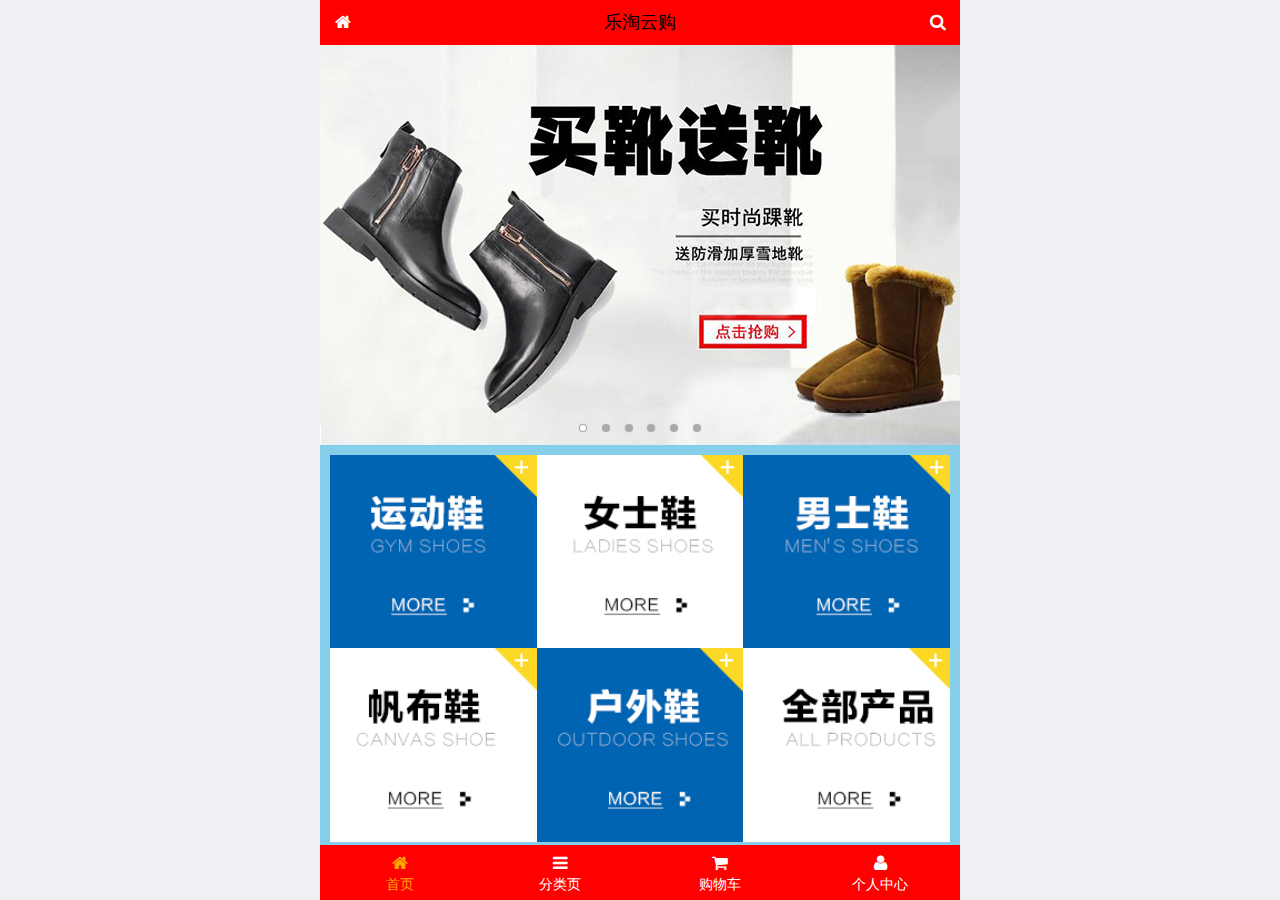
<file: public/front/index.html>
<!DOCTYPE html>
<html lang="en">
<head>
  <meta charset="UTF-8">
  <meta name="viewport" content="width=device-width, user-scalable=no, initial-scale=1.0, maximum-scale=1.0, minimum-scale=1.0">
  <meta http-equiv="X-UA-Compatible" content="ie=edge">
  <link rel="stylesheet" href="./lib/mui/css/mui.min.css">
  <link rel="stylesheet" href="./lib/fa/css/font-awesome.min.css">
  <link rel="stylesheet" href="./css/common.css">
  <link rel="stylesheet" href="./css/index.css">
  <title>Document</title>
</head>
<body>
    <div class="lt_container">
      <div class="lt_header">
        
          <a class="icon_left pull-left" href="#"><i class="fa fa-home"></i></a>
          <h3>乐淘云购</h3>
          <a class="icon_right pull-right" href="#"><i class="fa fa-search"></i></a>
        
          
      </div>
      <div class="lt_main">
        <div class="mui-scroll-wrapper">
          <div class="mui-scroll">
            <!-- 轮播图 -->
            <div class="mui-slider">
              <div class="mui-slider-group mui-slider-loop">
                <!-- 假图: 最后一个张图 -->
                <div class="mui-slider-item mui-slider-item-duplicate"><a href="#"><img src="./images/banner6.png" /></a></div>
  
                <div class="mui-slider-item"><a href="#"><img src="./images/banner1.png" /></a></div>
                <div class="mui-slider-item"><a href="#"><img src="./images/banner2.png" /></a></div>
                <div class="mui-slider-item"><a href="#"><img src="./images/banner3.png" /></a></div>
                <div class="mui-slider-item"><a href="#"><img src="./images/banner4.png" /></a></div>
                <div class="mui-slider-item"><a href="#"><img src="./images/banner5.png" /></a></div>
                <div class="mui-slider-item"><a href="#"><img src="./images/banner6.png" /></a></div>
  
                <!-- 假图: 第一张图 -->
                <div class="mui-slider-item mui-slider-item-duplicate"><a href="#"><img src="./images/banner1.png" /></a></div>
              </div>
              <!--  小圆点 -->
              <div class="mui-slider-indicator">
                <div class="mui-indicator mui-active"></div>
                <div class="mui-indicator"></div>
                <div class="mui-indicator"></div>
                <div class="mui-indicator"></div>
                <div class="mui-indicator"></div>
                <div class="mui-indicator"></div>
              </div>
            </div>
             <!-- 导航 -->
          <div class="lt_nav">
            <!-- 命名空间 -->
            <ul class="mui-clearfix">
              <li><a href="#"><img src="./images/nav1.png" alt=""></a></li>
              <li><a href="#"><img src="./images/nav2.png" alt=""></a></li>
              <li><a href="#"><img src="./images/nav3.png" alt=""></a></li>
              <li><a href="#"><img src="./images/nav4.png" alt=""></a></li>
              <li><a href="#"><img src="./images/nav5.png" alt=""></a></li>
              <li><a href="#"><img src="./images/nav6.png" alt=""></a></li>
            </ul>
          </div>
          <div class="lt_product">
            <ul class="mui-clearfix">
              <li>
                <a href="#">
                  <img src="./images/product.jpg" alt="">
                  <p>adidas阿迪达斯 男式 场下休闲篮球鞋S83700场下休闲篮球鞋S83700</p>
                  <p>
                      <span class="price">&yen;560</span>
                      <span class="oldPrice">&yen;580</span>
                  </p>
                  <button class="mui-btn mui-btn-danger">立即购买</button>
                </a>
              </li>
              <li>
                <a href="#">
                  <img src="./images/product.jpg" alt="">
                  <p>adidas阿迪达斯 男式 场下休闲篮球鞋S83700场下休闲篮球鞋S83700</p>
                  <p>
                      <span class="price">&yen;560</span>
                      <span class="oldPrice">&yen;580</span>
                  </p>
                  <button class="mui-btn mui-btn-danger">立即购买</button>
                </a>
              </li>
              <li>
                <a href="#">
                  <img src="./images/product.jpg" alt="">
                  <p>adidas阿迪达斯 男式 场下休闲篮球鞋S83700场下休闲篮球鞋S83700</p>
                  <p>
                      <span class="price">&yen;560</span>
                      <span class="oldPrice">&yen;580</span>
                  </p>
                  <button class="mui-btn mui-btn-danger">立即购买</button>
                </a>
              </li>
              <li>
                <a href="#">
                  <img src="./images/product.jpg" alt="">
                  <p class="mui-ellipsis-2">adidas阿迪达斯 男式 场下休闲篮球鞋S83700场下休闲篮球鞋S83700</p>
                  <p>
                      <span class="price">&yen;560</span>
                      <span class="oldPrice">&yen;580</span>
                  </p>
                  <button class="mui-btn mui-btn-danger">立即购买</button>
                </a>
              </li>
            </ul>
          </div>
          </div>
        </div>
          </div>
          <div class="lt_footer">
            <ul>
              <li>
                <a class="current" href="index.html">
                  <i class="fa fa-home"></i>
                  <p>首页</p>
                </a>
              </li>
              <li>
                <a href="category.html">
                  <i class="fa fa-bars"></i>
                  <p>分类页</p>
                </a>
              </li>
              <li>
                <a href="cart.html">
                  <i class="fa fa-shopping-cart"></i>
                  <p>购物车</p>
                </a>
              </li>
              <li>
                <a href="user.html">
                  <i class="fa fa-user"></i>
                  <p>个人中心</p>
                </a>
              </li>
            </ul>
          </div>
        </div>
      
      
        <script src="./lib/mui/js/mui.js"></script>
      <script src="js/common.js"></script>
      <!-- <script src="./lib/mui/js/mui.js"></script> -->
      
    </body>
    </html>
</file>
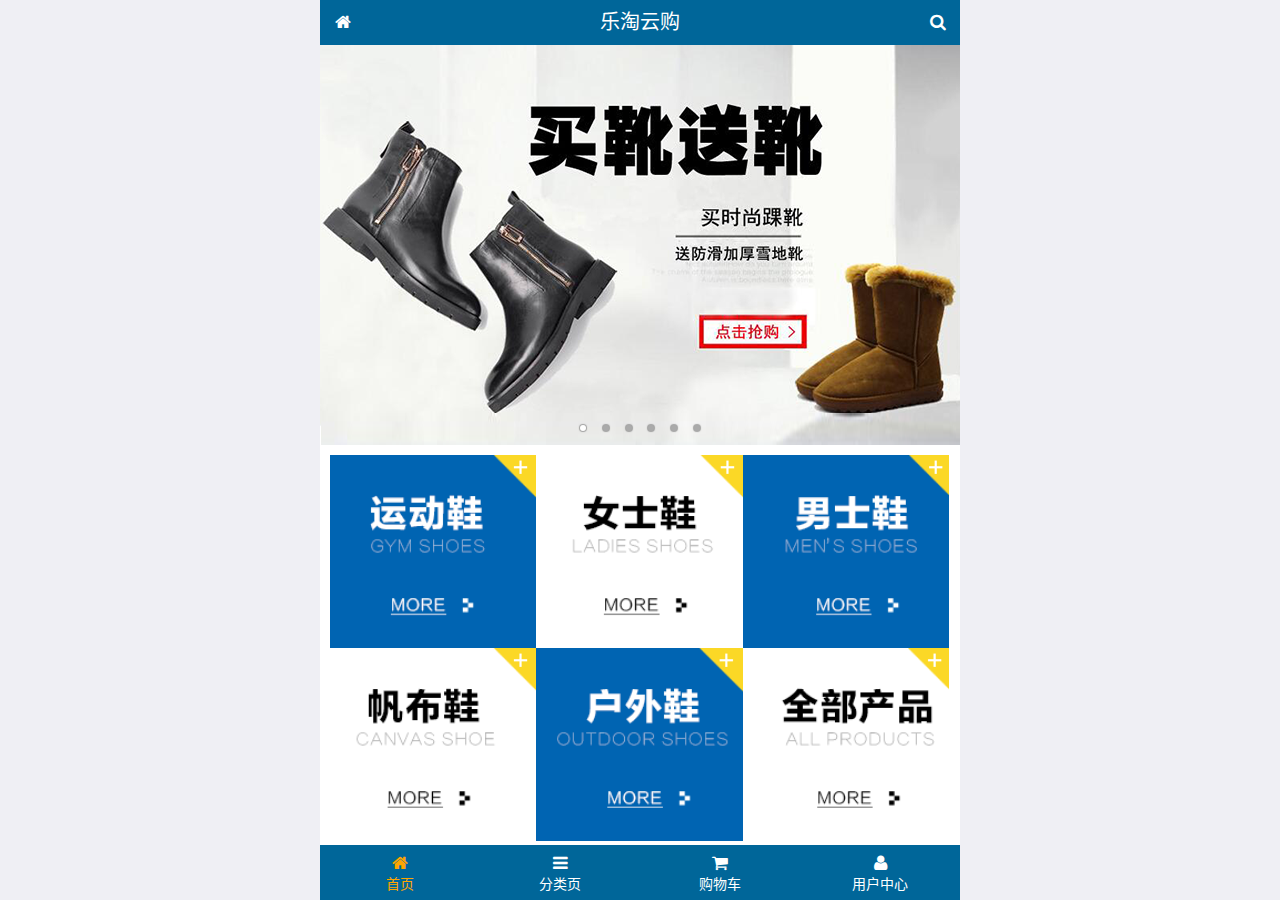
<file: public/mobile/index.html>
<!DOCTYPE html>
<html lang="zh-CN">
<head>
  <meta charset="UTF-8">
  <title>乐淘商城</title>
  <meta name="viewport" content="width=device-width, user-scalable=no, initial-scale=1.0, maximum-scale=1.0, minimum-scale=1.0">
  <!-- 引入字体图标库的css -->
  <link rel="stylesheet" href="./lib/fa/css/font-awesome.min.css">
  <link rel="stylesheet" href="./lib/mui/css/mui.css">
  <link rel="stylesheet" href="./css/common.css">
  <link rel="stylesheet" href="./css/index.css">
  <link rel="icon" href="favicon.ico">
</head>
<body>
<!--<span class="fa fa-pause"></span>-->
<!--<span class="mui-icon mui-icon-camera"></span>-->

<!-- 全屏容器 -->
<div class="lt_container">

  <!-- 乐淘头部 -->
  <div class="lt_header">
    <a href="index.html" class="icon_left"><i class="fa fa-home"></i></a>
    <h3>乐淘云购</h3>
    <a href="search.html" class="icon_right"><i class="fa fa-search"></i></a>
  </div>

  <!-- 乐淘主体 -->
  <div class="lt_main">
    <div class="mui-scroll-wrapper">
      <div class="mui-scroll">
        <!--这里放置真实显示的DOM内容-->

        <!-- 轮播图 -->
        <div class="mui-slider">

          <!-- 图片区域 -->
          <div class="mui-slider-group mui-slider-loop">
            <!-- 添加假图 -->
            <div class="mui-slider-item mui-slider-item-duplicate">
              <a href="#"><img src="./images/banner6.png" /></a>
            </div>

            <div class="mui-slider-item"><a href="#"><img src="./images/banner1.png" /></a></div>
            <div class="mui-slider-item"><a href="#"><img src="./images/banner2.png" /></a></div>
            <div class="mui-slider-item"><a href="#"><img src="./images/banner3.png" /></a></div>
            <div class="mui-slider-item"><a href="#"><img src="./images/banner4.png" /></a></div>
            <div class="mui-slider-item"><a href="#"><img src="./images/banner5.png" /></a></div>
            <div class="mui-slider-item"><a href="#"><img src="./images/banner6.png" /></a></div>

            <!-- 添加假图 -->
            <div class="mui-slider-item mui-slider-item-duplicate">
              <a href="#"><img src="./images/banner1.png" /></a>
            </div>
          </div>

          <!-- 小圆点结构 -->
          <div class="mui-slider-indicator">
            <div class="mui-indicator mui-active"></div>
            <div class="mui-indicator"></div>
            <div class="mui-indicator"></div>
            <div class="mui-indicator"></div>
            <div class="mui-indicator"></div>
            <div class="mui-indicator"></div>
          </div>

        </div>

        <!-- 导航区域 -->
        <div class="lt_nav">
          <ul class="mui-clearfix">
            <li><a href="#"><img src="./images/nav1.png" alt=""></a></li>
            <li><a href="#"><img src="./images/nav2.png" alt=""></a></li>
            <li><a href="#"><img src="./images/nav3.png" alt=""></a></li>
            <li><a href="#"><img src="./images/nav4.png" alt=""></a></li>
            <li><a href="#"><img src="./images/nav5.png" alt=""></a></li>
            <li><a href="#"><img src="./images/nav6.png" alt=""></a></li>
          </ul>
        </div>

        <!-- 产品区域 -->
        <div class="lt_product">
          <ul>
            <li class="lt_product_item">
              <a href="#">
                <img src="./images/product.jpg" alt="">
                <p class="info mui-ellipsis-2">adidas阿迪达斯 男式 场下休闲篮球鞋S83700场下休闲篮球鞋S83700 </p>
                <p>
                  <span class="price">¥560</span>
                  <span class="oldPrice">¥580</span>
                </p>
                <button class="mui-btn mui-btn-primary">立即购买</button>
              </a>
            </li>
            <li class="lt_product_item">
              <a href="#">
                <img src="./images/product.jpg" alt="">
                <p class="info mui-ellipsis-2">adidas阿迪达斯 男式 场下休闲篮球鞋S83700场下休闲篮球鞋S83700 </p>
                <p>
                  <span class="price">¥560</span>
                  <span class="oldPrice">¥580</span>
                </p>
                <button class="mui-btn mui-btn-primary">立即购买</button>
              </a>
            </li>
            <li class="lt_product_item">
              <a href="#">
                <img src="./images/product.jpg" alt="">
                <p class="info mui-ellipsis-2">adidas阿迪达斯 男式 场下休闲篮球鞋S83700场下休闲篮球鞋S83700 </p>
                <p>
                  <span class="price">¥560</span>
                  <span class="oldPrice">¥580</span>
                </p>
                <button class="mui-btn mui-btn-primary">立即购买</button>
              </a>
            </li>
            <li class="lt_product_item">
              <a href="#">
                <img src="./images/product.jpg" alt="">
                <p class="info mui-ellipsis-2">adidas阿迪达斯 男式 场下休闲篮球鞋S83700场下休闲篮球鞋S83700 </p>
                <p>
                  <span class="price">¥560</span>
                  <span class="oldPrice">¥580</span>
                </p>
                <button class="mui-btn mui-btn-primary">立即购买</button>
              </a>
            </li>
            <li class="lt_product_item">
              <a href="#">
                <img src="./images/product.jpg" alt="">
                <p class="info mui-ellipsis-2">adidas阿迪达斯 男式 场下休闲篮球鞋S83700场下休闲篮球鞋S83700 </p>
                <p>
                  <span class="price">¥560</span>
                  <span class="oldPrice">¥580</span>
                </p>
                <button class="mui-btn mui-btn-primary">立即购买</button>
              </a>
            </li>
            <li class="lt_product_item">
              <a href="#">
                <img src="./images/product.jpg" alt="">
                <p class="info mui-ellipsis-2">adidas阿迪达斯 男式 场下休闲篮球鞋S83700场下休闲篮球鞋S83700 </p>
                <p>
                  <span class="price">¥560</span>
                  <span class="oldPrice">¥580</span>
                </p>
                <button class="mui-btn mui-btn-primary">立即购买</button>
              </a>
            </li>
            <li class="lt_product_item">
              <a href="#">
                <img src="./images/product.jpg" alt="">
                <p class="info mui-ellipsis-2">adidas阿迪达斯 男式 场下休闲篮球鞋S83700场下休闲篮球鞋S83700 </p>
                <p>
                  <span class="price">¥560</span>
                  <span class="oldPrice">¥580</span>
                </p>
                <button class="mui-btn mui-btn-primary">立即购买</button>
              </a>
            </li>
            <li class="lt_product_item">
              <a href="#">
                <img src="./images/product.jpg" alt="">
                <p class="info mui-ellipsis-2">adidas阿迪达斯 男式 场下休闲篮球鞋S83700场下休闲篮球鞋S83700 </p>
                <p>
                  <span class="price">¥560</span>
                  <span class="oldPrice">¥580</span>
                </p>
                <button class="mui-btn mui-btn-primary">立即购买</button>
              </a>
            </li>
          </ul>
        </div>

      </div>
    </div>
  </div>

  <!-- 乐淘底部 -->
  <div class="lt_footer">
    <ul>
      <li><a href="index.html" class="current"><i class="fa fa-home"></i><p>首页</p></a></li>
      <li><a href="category.html"><i class="fa fa-bars"></i><p>分类页</p></a></li>
      <li><a href="cart.html"><i class="fa fa-shopping-cart"></i><p>购物车</p></a></li>
      <li><a href="user.html"><i class="fa fa-user"></i><p>用户中心</p></a></li>
    </ul>
  </div>
</div>


<script src="./lib/zepto/zepto.min.js"></script>
<script src="./lib/mui/js/mui.js"></script>
<script src="./js/common.js"></script>
</body>
</html>
</file>
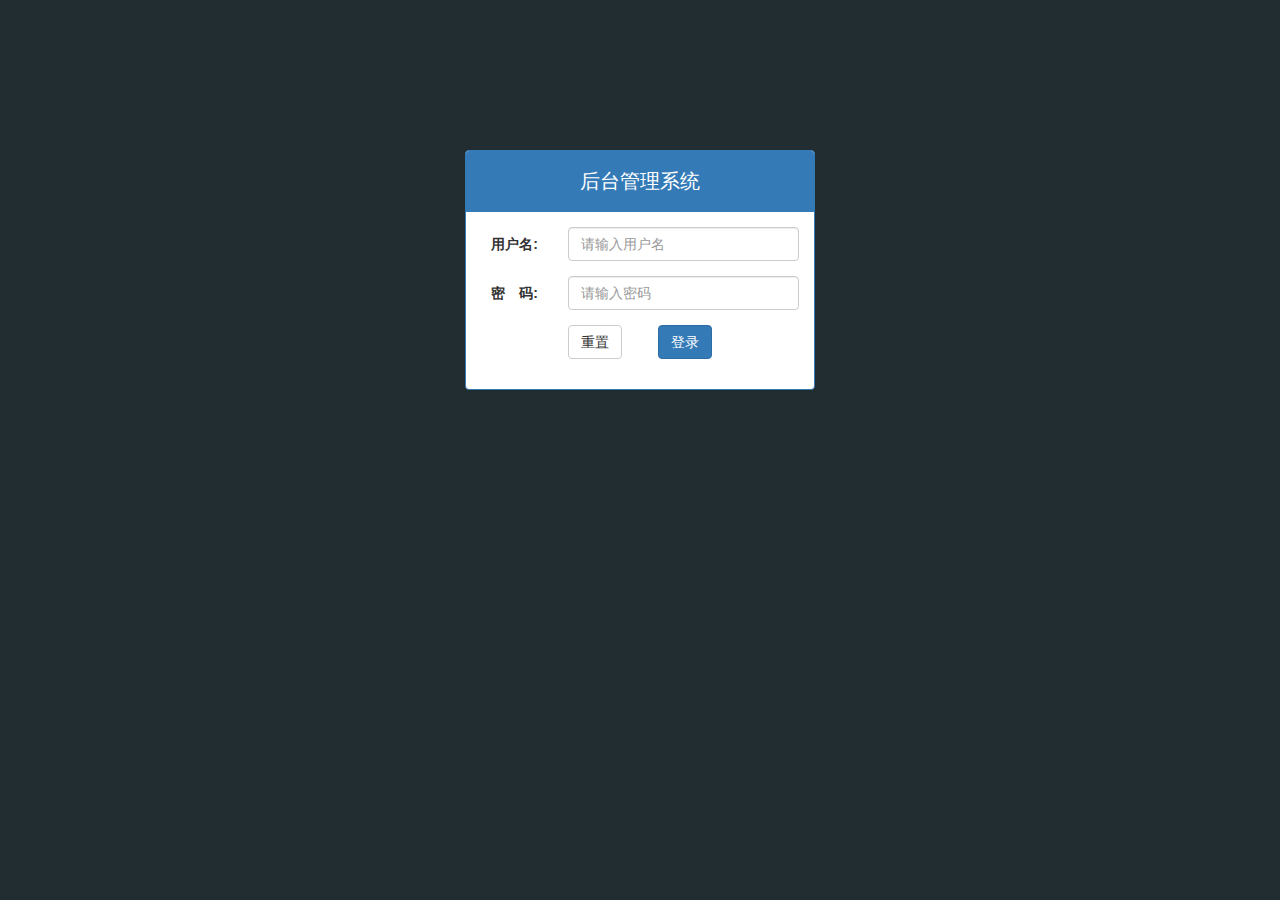
<file: public/back/login.html>
<!DOCTYPE html>
<html lang="en">

<head>
  <meta charset="UTF-8">
  <meta name="viewport" content="width=device-width, initial-scale=1.0">
  <meta http-equiv="X-UA-Compatible" content="ie=edge">
  <title>乐淘电商</title>
  <link rel="stylesheet" href="./lib/bootstrap/css/bootstrap.css">
  <link rel="stylesheet" href="./lib/bootstrap-validator/css/bootstrapValidator.min.css">
  <link rel="stylesheet" href="./lib/nprogress/nprogress.css">
  <link rel="stylesheet" href="./css/common.css">
</head>

<body class="body_bg">

  <!-- 
    xx-default  白色
    xx-danger   红色
    xx-success  绿色
    xx-primary  深蓝色
  -->

  <div class="container">
    <!-- 大屏中占4份, 其他屏幕撑满 -->
    <div class="col-lg-4 col-lg-offset-4 mt_150">

      <!-- 面板中放了表单 -->
      <div class="panel panel-primary">
        <div class="panel-heading">
          <h3 class="panel-title">后台管理系统</h3>
        </div>
        <div class="panel-body">
          <form class="form-horizontal" id="form">
            <!-- bootstrap中遵循一个规范, 每一行表单, 都用一个 form-group 包裹 -->
            <div class="form-group">
              <label for="username" class="col-sm-3 control-label">用户名:</label>
              <div class="col-sm-9">
                <input type="text" name="username" class="form-control" id="username" placeholder="请输入用户名">
              </div>
            </div>
            <div class="form-group">
              <!-- 全角空格进行占位对齐 -->
              <label for="password" class="col-sm-3 control-label">密　码:</label>
              <div class="col-sm-9">
                <input type="password" name="password" class="form-control" id="password" placeholder="请输入密码">
              </div>
            </div>
            <div class="form-group">
              <div class="col-sm-offset-3 col-sm-6">
                <button type="reset" class="btn btn-default pull-left">重置</button>
                <button type="submit" class="btn btn-primary pull-right">登录</button>
              </div>
            </div>
          </form>
        </div>
      </div>

    </div>
  </div>



  <script src="./lib/jquery/jquery.js"></script>
  <script src="./lib/bootstrap/js/bootstrap.js"></script>
  <script src="./lib/bootstrap-validator/js/bootstrapValidator.min.js"></script>
  <script src="./lib/nprogress/nprogress.js"></script>
  <script src="./js/common.js"></script>
  <script src="./js/login.js"></script>

</body>

</html>
</file>
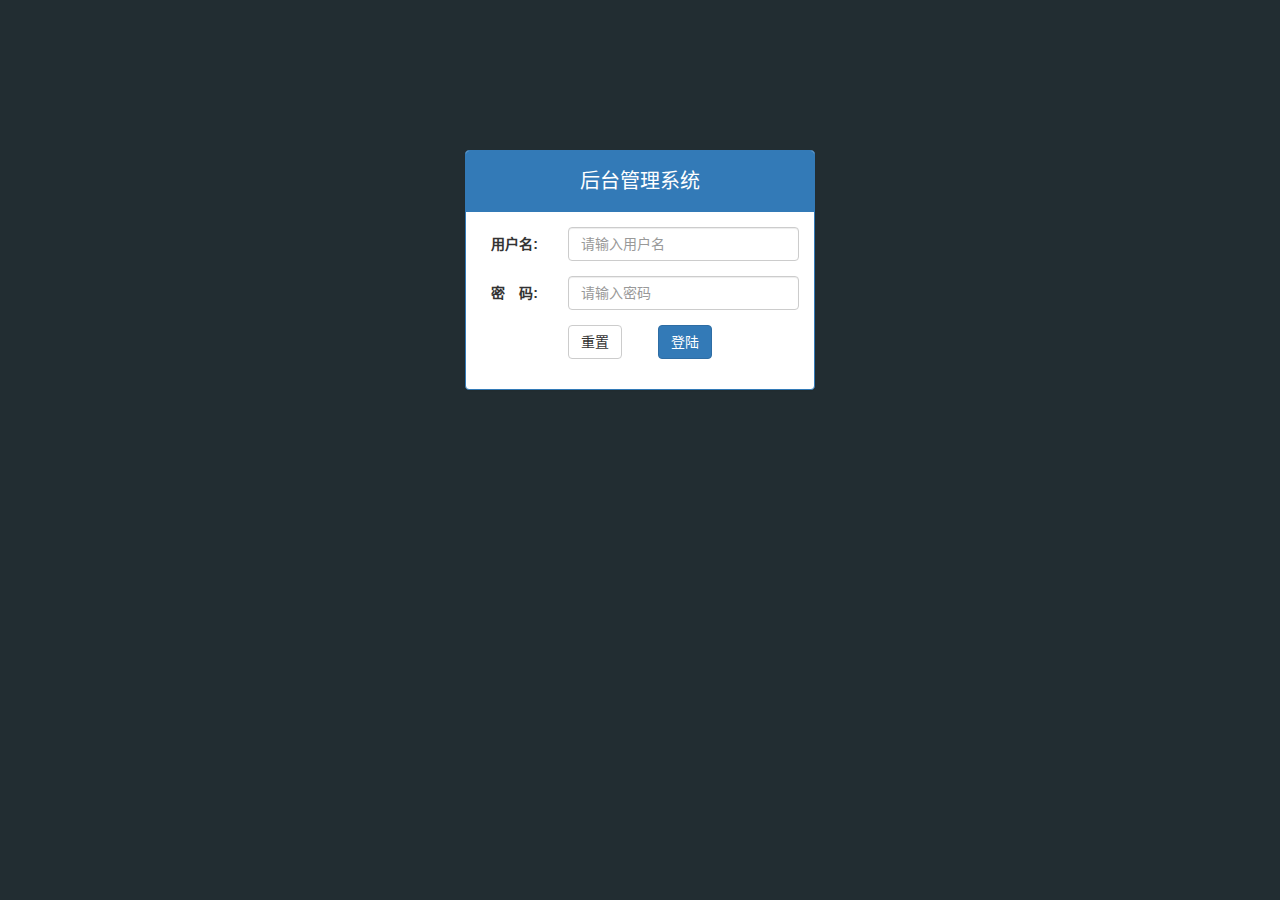
<file: public/manage/login.html>
<!DOCTYPE html>
<html lang="zh-CN">
<head>
  <meta charset="UTF-8">
  <title>乐淘电商</title>
  <link rel="stylesheet" href="lib/bootstrap/css/bootstrap.css">
  <link rel="stylesheet" href="lib/bootstrap-validator/css/bootstrapValidator.min.css">
  <link rel="stylesheet" href="lib/nprogress/nprogress.css">
  <link rel="stylesheet" href="css/common.css">
</head>
<body class="body_bg">


<div class="container">
  <div class="col-lg-4 col-lg-offset-4 mt_150">
    <div class="panel panel-primary">
      <div class="panel-heading">
        <h3 class="panel-title text-center">后台管理系统</h3>
      </div>
      <div class="panel-body">
        <form class="form-horizontal" id="form">
          <div class="form-group">
            <label for="username" class="col-sm-3 control-label">用户名:</label>
            <div class="col-sm-9">
              <input type="text" class="form-control" id="username" name="username" placeholder="请输入用户名">
            </div>
          </div>
          <div class="form-group">
            <label for="password" class="col-sm-3 control-label">密　码:</label>
            <div class="col-sm-9">
              <input type="password" class="form-control" name="password" id="password" placeholder="请输入密码">
            </div>
          </div>
          <div class="form-group">
            <div class="col-sm-offset-3 col-sm-6">
              <button type="reset" class="btn btn-default pull-left">重置</button>
              <button type="submit" class="btn btn-primary pull-right">登陆</button>
            </div>
          </div>
        </form>
      </div>
    </div>
  </div>
</div>



<script src="lib/jquery/jquery.min.js"></script>
<script src="lib/bootstrap/js/bootstrap.min.js"></script>
<script src="lib/bootstrap-validator/js/bootstrapValidator.min.js"></script>
<script src="lib/nprogress/nprogress.js"></script>
<script src="js/common.js"></script>
<script src="js/login.js"></script>

</body>
</html>
</file>
<file: public/front/css/common.css>
/* *{
   margin: 0;
   padding: 0;
 } */
 html,body{
   width: 100%;
   height: 100%;
 }
 ul{
   margin: 0;
   padding: 0;
   list-style: none;
 }
 img{
   display: block;
   width: 100%;
 }
 
 /* a.link,
 a.visited,
 a.active,
 a.hove{
   text-decoration: none;
 } */
 .lt_container{
   width: 100%;
   max-width: 640px;
   min-width: 320px;
   overflow: hidden;
   height: 100%;
   margin: 0 auto;
   background-color: lime;
   position: relative;
   padding-top: 45px;
   padding-bottom: 55px;
  
 }
 .lt_header{
   position: absolute;
   top: 0;
   left: 0;
   width: 100%;
   height: 45px;
   background-color: red;
   padding: 0 45px;
 
 }
 .icon_left,
 .icon_right{
   /* display: block; */
   width: 45px;
   height: 45px;
   line-height: 45px;
   position: absolute;
   top: 0;
   text-align: center;
   color: #fff;
 }
 .icon_left{
   left: 0;
 }
 .icon_right{
   right: 0;
 }
 .lt_header h3{
   text-align: center;
   height: 45px;
   line-height: 45px;
   font-size: 18px;
   font-weight: 400;
    margin: 0;
 }



 .lt_footer{
   position: absolute;
   bottom: 0;
   left: 0;
   width: 100%;
   height: 55px;
   background-color: red;
 }
 .lt_footer li{
   float: left;
   width: 25%;
 }
 .lt_footer li a{
   display: block;
   padding-top: 8px;
   color: #fff;
   text-align: center;
 }
 .lt_footer li a.current{
   color:orange;
 }
 .lt_footer li p{
   color:#fff;
 }
 .lt_footer li a.current p{
   color: orange;
 }
 .lt_main{
   width: 100%;
   height: 100%;
   position: relative;
   background-color: skyblue;
 }
</file>
<file: public/front/css/index.css>
.lt_nav{
  padding: 10px;
}
.lt_nav li{
  float: left;
  width: 33.33%;
}
.lt_nav li a{
  display: block;
}
.lt_product{
  padding: 10px;
}
.lt_product li{
  float: left;
  width: 48%;
  margin-bottom: 20px;
}
.lt_product li:nth-child(2n-1){
  margin-right: 4%;
}
.lt_product li a{
  display: block;
  text-align: center;
  border: 1px solid #000;
  padding: 10px;
  border-radius: 10px;
}
.lt_product li .oldPrice {
  text-decoration: line-through;
}
.lt_product li .price {
  color: #FF5D5D;
}
</file>
<file: public/mobile/css/common.css>
html, body {
  width: 100%;
  height: 100%;
}

ul {
  list-style: none;
  margin: 0;
  padding: 0;
}
img {
  display: block;
  width: 100%;
}

/* 全屏容器 */
.lt_container {
  width: 100%;
  height: 100%;
  background-color: #fff;
  min-width: 320px;
  max-width: 640px;
  margin: 0 auto;
  position: relative;
  padding-top: 45px;
  padding-bottom: 55px;
}

.lt_header {
  position: absolute;
  left: 0;
  top: 0;
  width: 100%;
  height: 45px;
  background-color: #006699;
  padding-left: 45px;
  padding-right: 45px;
}

.lt_header .icon_left,
.lt_header .icon_right {
  width: 45px;
  height: 45px;
  line-height: 45px;
  text-align: center;
  position: absolute;
  top: 0;
  color: #fff;
}
.lt_header .icon_left {
  left: 0;
}
.lt_header .icon_right {
  right: 0;
}

.lt_header h3 {
  height: 45px;
  line-height: 45px;
  color: #fff;
  font-size: 20px;
  text-align: center;
  margin: 0;
  font-weight: normal;
}



.lt_footer {
  position: absolute;
  left: 0;
  bottom: 0;
  width: 100%;
  height: 55px;
  background-color: #006699;
  overflow: hidden;
}
.lt_footer li {
  float: left;
  width: 25%;
  text-align: center;
}
.lt_footer li a {
  width: 100%;
  height: 100%;
  display: block;
  color: #fff;
  padding-top: 8px;
}
.lt_footer li p {
  color: #fff;
  margin: 0;
}

.lt_footer li a.current {
  color: orange;
}
.lt_footer li a.current p{
  color: orange;
}



.lt_main {
  width: 100%;
  height: 100%;
  position: relative;
}



/* 公共的搜索框样式 */
.lt_search {
  padding: 10px;
  position: relative;
}
.lt_search .search_input {
  height: 34px;
  font-size: 12px;
  margin: 0;
  border-radius: 5px;
  border: 1px solid #007AFF;
}
.lt_search .search_btn {
  position: absolute;
  right: 10px;
  top: 10px;
  border-radius: 0 5px 5px 0;
}



/* 公共的商品样式 */
.lt_product {
  padding: 10px;
}
.lt_product_item {
  border: 1px solid #ccc;
  padding: 10px;
  float: left;
  width: 48%;
  margin-bottom: 10px;
  text-align: center;
}
.lt_product_item a {
  display: block;
  width: 100%;
  height: 100%;
}
.lt_product_item:nth-child(2n+1) {
  margin-right: 4%;
}
.lt_product_item .info {
  text-align: left;
  height: 40px;
}
.lt_product_item .price {
  color: red;
}
.lt_product_item .oldPrice {
  text-decoration: line-through;
}

.lt_product_item img {
  width: 130px;
  height: 130px;
  margin: 0 auto;
}



/* 公共的尺码样式 */
.lt_size span {
  width: 25px;
  height: 25px;
  text-align: center;
  line-height: 25px;
  display: inline-block;
  border: 1px solid #ccc;
  font-size: 12px;
  margin: 3px 0;
}
.lt_size span.current {
  background-color: orange;
  color: #fff;
}
</file>
<file: public/mobile/css/index.css>
.lt_nav {
  padding: 10px;
}
.lt_nav li {
  float: left;
  width: 33.3%;
}
.lt_nav li a {
  display: block;
}
</file>
<file: public/back/lib/nprogress/nprogress.css>
/* Make clicks pass-through */
#nprogress {
  pointer-events: none;
}

#nprogress .bar {
  background: greenyellow;

  position: fixed;
  z-index: 10000;
  top: 0;
  left: 0;

  width: 100%;
  height: 2px;
}

/* Fancy blur effect */
#nprogress .peg {
  display: block;
  position: absolute;
  right: 0px;
  width: 100px;
  height: 100%;
  box-shadow: 0 0 10px #29d, 0 0 5px #29d;
  opacity: 1.0;

  -webkit-transform: rotate(3deg) translate(0px, -4px);
      -ms-transform: rotate(3deg) translate(0px, -4px);
          transform: rotate(3deg) translate(0px, -4px);
}

/* Remove these to get rid of the spinner */
#nprogress .spinner {
  display: block;
  position: fixed;
  z-index: 1031;
  top: 15px;
  right: 15px;
}

#nprogress .spinner-icon {
  width: 18px;
  height: 18px;
  box-sizing: border-box;

  border: solid 2px transparent;
  border-top-color: #29d;
  border-left-color: #29d;
  border-radius: 50%;

  -webkit-animation: nprogress-spinner 400ms linear infinite;
          animation: nprogress-spinner 400ms linear infinite;
}

.nprogress-custom-parent {
  overflow: hidden;
  position: relative;
}

.nprogress-custom-parent #nprogress .spinner,
.nprogress-custom-parent #nprogress .bar {
  position: absolute;
}

@-webkit-keyframes nprogress-spinner {
  0%   { -webkit-transform: rotate(0deg); }
  100% { -webkit-transform: rotate(360deg); }
}
@keyframes nprogress-spinner {
  0%   { transform: rotate(0deg); }
  100% { transform: rotate(360deg); }
}
</file>
<file: public/back/css/common.css>
/* 清理默认样式 */
  a:link,
  a:visited,
  a:hover,
  a:active{
    text-decoration: none;

  }
  ul{
    margin: 0;
    padding: 0;
    list-style: none;
  }




/* login */
.body_bg{
  background-color: #222d32;
}
.panel-title {
  height: 40px;
  line-height: 40px;
  font-size: 20px;
  text-align: center;
}
.mt_150 {
  margin-top: 150px;
}
.mt_20{
  margin-top: 20px;
}

/* index */
.lt_aside{
  width: 180px;
  height: 2000px;
  background-color: #222D32;
  position: fixed;
  top: 0;
  left: 0;
  z-index:999;
}
/* 向左移动隐藏 */
.lt_aside.hidemenu{
  left: -180px;
}
.lt_aside .brand{
  width: 100%;
  height: 50px;
  background-color: #367FA9;
  text-align: center;
  line-height: 50px;
}
.lt_aside .brand a{
  /* display:block; */
  color: #fff;
  font-size: 22px;
  /* text-align: center; */
}

.lt_aside .user{
  width: 100%;
  height: 180px;
  padding-top: 30px;
}
.lt_aside .user img{
  width: 80px;
  height: 80px;
  display:block;
  margin: 0 auto;
  border-radius: 50%;
}
.lt_aside .user p{
  text-align: center;
  font-size: 18px;
  color: #fff;
  padding-top: 7px;
}
.lt_aside .nav a{
  display:block;
  width: 100%;
  height: 40px;
  line-height: 40px;
  color: #fff;
  font-size: 14px;
  padding-left: 40px;
  border-left: 3px solid transparent;
}
.lt_aside .nav a.current{
  background-color: #1D1F21;
  border-left:3px solid #069;
}
.lt_aside .nav a i{
  padding-right: 5px;
}
.lt_aside .nav .child a{
  padding-left: 60px;
}

.container-fluid{
  padding-top: 65px;
}
.lt_main{
  height: 2000px;
  background-color: lime;
  margin-left: 180px;
}
.lt_main.hidemenu{
 margin-left: 0px;
}
.lt_main .lt_topbar{
  position: fixed;
  top: 0;
  left: 0;
  width: 100%;
  height: 50px;
  background-color: #3C8DBC;
  padding-left: 180px;
}
.lt_topbar.hidemenu{
  padding-left: 0;
}
.lt_main .lt_topbar a{
  width: 50px;
  height: 50px;
  color: #fff;
  text-align: center;
  line-height: 50px;
  font-size: 20px;
}
.breadcrumb a{
  color: #337AB7;
  
}
.lt_main .echarts_left, 
.lt_main .echarts_right {
  width: 48%;
  height: 400px;
  background-color: red;
} 
.table.table-bordered th,
.table.table-bordered td {
  text-align: center;
  /* 表格内容垂直居中 */
  vertical-align: middle;
}
</file>
<file: public/manage/lib/nprogress/nprogress.css>
/* Make clicks pass-through */
#nprogress {
  pointer-events: none;
}

#nprogress .bar {
  background: greenyellow;

  position: fixed;
  z-index: 10000;
  top: 0;
  left: 0;

  width: 100%;
  height: 2px;
}

/* Fancy blur effect */
#nprogress .peg {
  display: block;
  position: absolute;
  right: 0px;
  width: 100px;
  height: 100%;
  box-shadow: 0 0 10px #29d, 0 0 5px #29d;
  opacity: 1.0;

  -webkit-transform: rotate(3deg) translate(0px, -4px);
      -ms-transform: rotate(3deg) translate(0px, -4px);
          transform: rotate(3deg) translate(0px, -4px);
}

/* Remove these to get rid of the spinner */
#nprogress .spinner {
  display: block;
  position: fixed;
  z-index: 1031;
  top: 15px;
  right: 15px;
}

#nprogress .spinner-icon {
  width: 18px;
  height: 18px;
  box-sizing: border-box;

  border: solid 2px transparent;
  border-top-color: #29d;
  border-left-color: #29d;
  border-radius: 50%;

  -webkit-animation: nprogress-spinner 400ms linear infinite;
          animation: nprogress-spinner 400ms linear infinite;
}

.nprogress-custom-parent {
  overflow: hidden;
  position: relative;
}

.nprogress-custom-parent #nprogress .spinner,
.nprogress-custom-parent #nprogress .bar {
  position: absolute;
}

@-webkit-keyframes nprogress-spinner {
  0%   { -webkit-transform: rotate(0deg); }
  100% { -webkit-transform: rotate(360deg); }
}
@keyframes nprogress-spinner {
  0%   { transform: rotate(0deg); }
  100% { transform: rotate(360deg); }
}
</file>
<file: public/manage/css/common.css>
.body_bg {
  background-color: #222D32;
}

html, body {
  width: 100%;
  height: 100%;
}

* {
  margin: 0;
  padding: 0;
}
ul {
  list-style: none;
}

a:link,
a:visited,
a:hover,
a:active {
  text-decoration: none;
}

.red {
  color: #A94442;
}

.table.table-bordered th,
.table.table-bordered td {
  text-align: center;
  vertical-align: middle;
}

.mt_150 {
  margin-top: 150px;
}
.mb_20 {
  margin-bottom: 20px;
}

.panel-title {
  height: 40px;
  line-height: 40px;
  font-size: 20px;
}

/* lt_aside 开始 */
.lt_aside {
  width: 180px;
  height: 100%;
  background-color: #222D32;
  position: fixed;
  left: 0;
  top: 0;
  z-index: 999;
  transition: all 1s;
}
.lt_aside.hidemenu {
  left: -180px;
}


.lt_aside .brand {
  height: 50px;
  line-height: 50px;
  font-size: 24px;
  background-color: #367FA9;
  text-align: center;
}
.lt_aside .brand a {
  color: white;
}

.lt_aside .user {
  height: 180px;
}
.lt_aside .user {
  padding-top: 30px;
}
.lt_aside .user img {
  width: 80px;
  height: 80px;
  border-radius: 50%;
  display: block;
  margin: 0 auto;
}
.lt_aside .user p {
  height: 40px;
  line-height: 40px;
  text-align: center;
  font-size: 18px;
  color: white;
}

.lt_aside .nav a {
  height: 40px;
  line-height: 40px;
  display: block;
  color: white;
  padding-left: 40px;
  border-left: 3px solid transparent;
}
.lt_aside .nav i {
  margin-right: 5px;
}
.lt_aside .nav a.current {
  background-color: #1D1F21;
  border-left: 3px solid #006699;
}
.lt_aside .nav .child a {
  padding-left: 60px;
}

/* lt_aside 结束  */



/* lt_main 开始 */
.lt_main {
  height: 1000px;
  width: 100%;
  padding-left: 180px;
  padding-top: 50px;
  transition: all 1s;
}
.lt_main.hidemenu {
  padding-left: 0px;
}

.lt_topbar {
  height: 50px;
  width: 100%;
  line-height: 50px;
  background-color: #3C8DBC;
  position: fixed;
  top: 0;
  right: 0;
  padding-left: 180px;
  transition: all 1s;
  z-index: 666;
}
.lt_topbar.hidemenu {
  padding-left: 0px;
}

.lt_topbar a {
  width: 50px;
  height: 50px;
  font-size: 16px;
  color: white;
  text-align: center;
}

.breadcrumb {
  margin-top: 20px;
}


.echarts_1,
.echarts_2 {
  width: 48%;
  height: 400px;
}

/* lt_main 结束 */
</file>
<file: public/back/lib/bootstrap-validator/css/bootstrapValidator.min.css>
/*!
 * BootstrapValidator (http://bootstrapvalidator.com)
 * The best jQuery plugin to validate form fields. Designed to use with Bootstrap 3
 *
 * @version     v0.5.1, built on 2014-08-22 4:55:09 PM
 * @author      https://twitter.com/nghuuphuoc
 * @copyright   (c) 2013 - 2014 Nguyen Huu Phuoc
 * @license     MIT
 */

.bv-form .help-block{margin-bottom:0}.bv-form .tooltip-inner{text-align:left}.nav-tabs li.bv-tab-success>a{color:#3c763d}.nav-tabs li.bv-tab-error>a{color:#a94442}
</file>
<file: public/manage/lib/bootstrap-validator/css/bootstrapValidator.min.css>
/*!
 * BootstrapValidator (http://bootstrapvalidator.com)
 * The best jQuery plugin to validate form fields. Designed to use with Bootstrap 3
 *
 * @version     v0.5.1, built on 2014-08-22 4:55:09 PM
 * @author      https://twitter.com/nghuuphuoc
 * @copyright   (c) 2013 - 2014 Nguyen Huu Phuoc
 * @license     MIT
 */

.bv-form .help-block{margin-bottom:0}.bv-form .tooltip-inner{text-align:left}.nav-tabs li.bv-tab-success>a{color:#3c763d}.nav-tabs li.bv-tab-error>a{color:#a94442}
</file>
